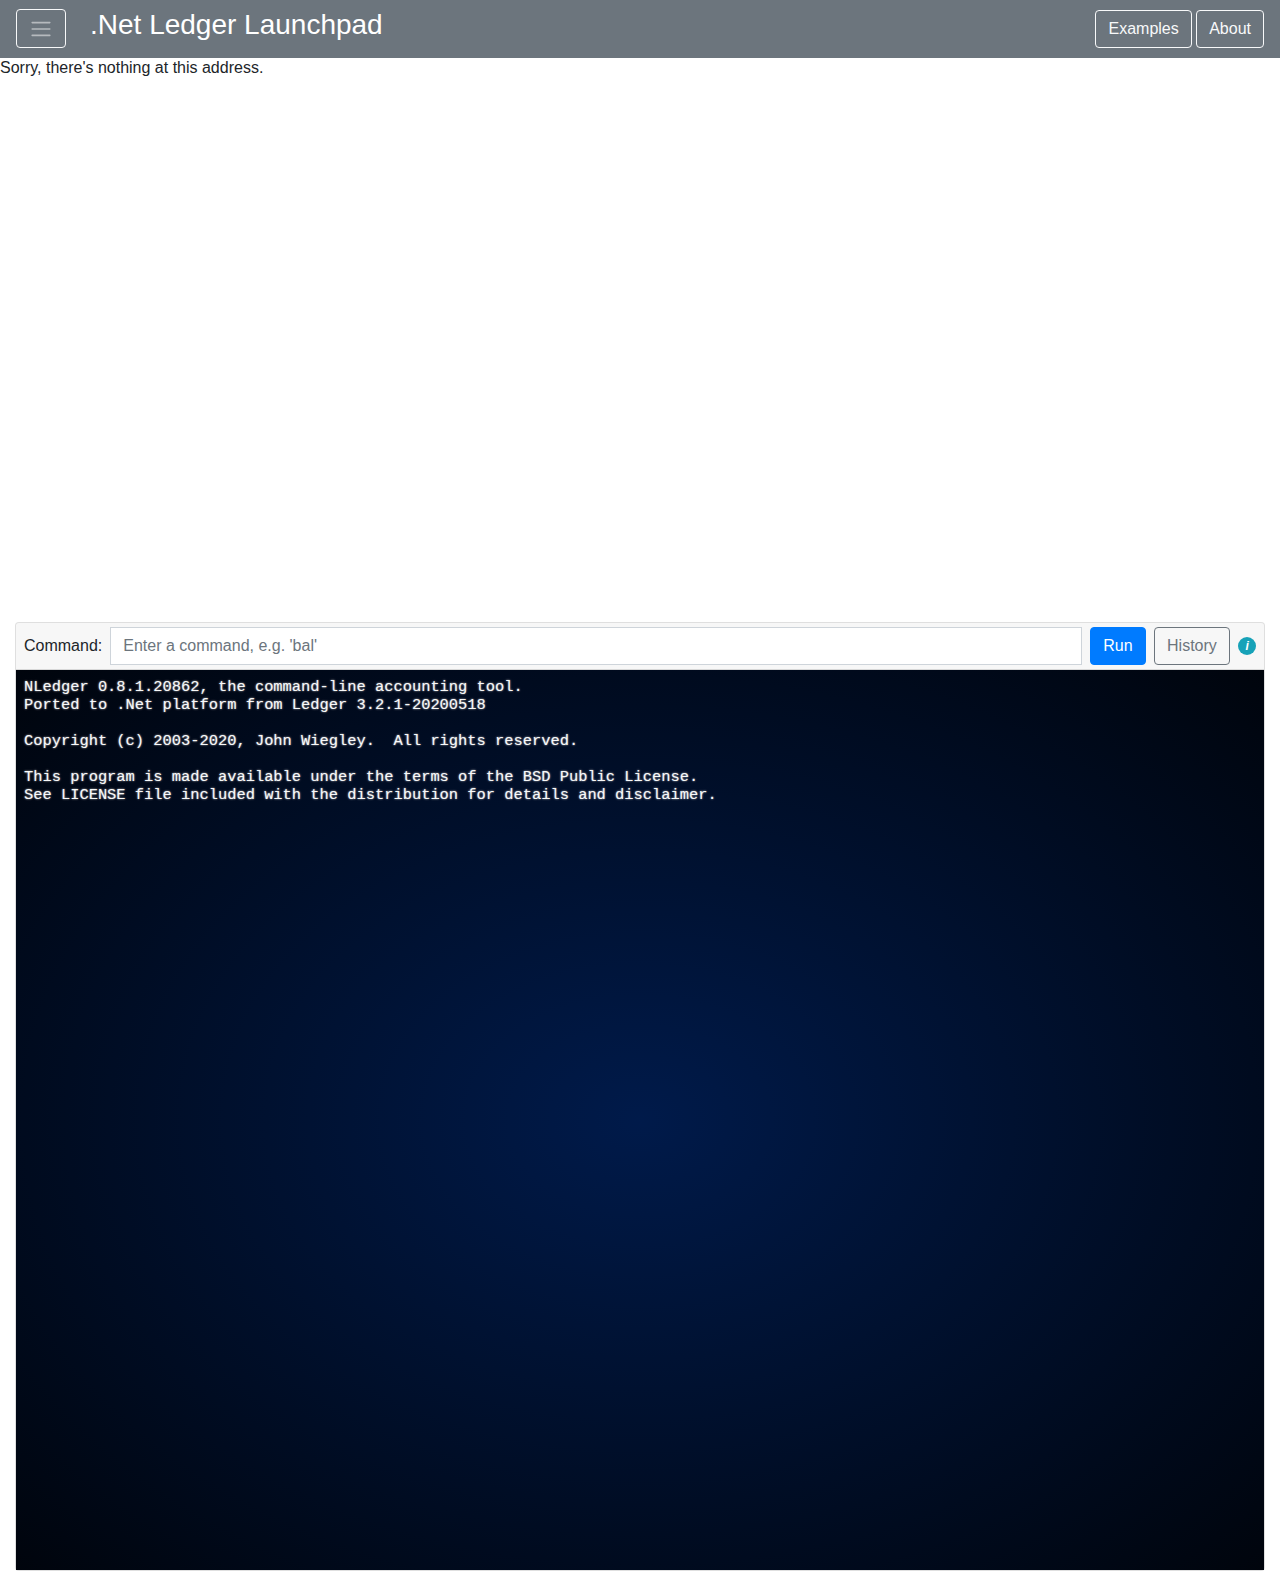
<file: src/NLedger.Launchpad/wwwroot/index.html>
﻿<!DOCTYPE html>
<html lang="en">

<head>
    <meta charset="utf-8" />
    <meta name="viewport" content="width=device-width, initial-scale=1.0, maximum-scale=1.0, user-scalable=no" />
    <title>.Net Ledger Launchpad</title>
    <meta name="author" content="Dmitry Merzlyakov">
    <meta name="description" content="Web application for .Net Ledger: Double-Entry Accounting System.">
    <meta name="keywords" content="ledger,plaintext accounting,cli,csharp,dotnet,blazor,webassembly,webapplication">
    <meta name="reply-to" content="dmitry.merzlyakov@gmail.com">
    <base href="/" />
    <link href="css/bootstrap/bootstrap.min.css" rel="stylesheet" />
    <link href="css/open-iconic/font/css/open-iconic-bootstrap.min.css" rel="stylesheet" />
    <script src="js/inputfile.js"></script>
    <link href="css/codemirror.css" rel="stylesheet" />
    <script src="js/codemirror.js"></script>
    <script src="js/lua.js"></script>
    <script>
        window.editor = null;
        window.initCodeMirror = () => {
            if (!editor) {
                editor = CodeMirror.fromTextArea(document.getElementById("textAreaDataSource"), {
                    lineNumbers: true
                });
            }
        };
        window.getCodeMirrorValue = () => {
            return editor.getValue();
        };
        window.setCodeMirrorValue = (text) => {
            editor.setValue(text);
        };
    </script>
    <script>
        function saveAsFile(filename, bytesBase64) {
            var link = document.createElement('a');
            link.download = filename;
            link.href = "data:application/octet-stream;base64," + bytesBase64;
            document.body.appendChild(link); // Needed for Firefox
            link.click();
            document.body.removeChild(link);
        }
    </script>
    <script>
        function reloadApp() {
            window.location.reload(false);
        }
    </script>
    <script>
        function setPCapture(el, p) {
            if (document.getElementById(el) !== null) {
                document.getElementById(el).setPointerCapture(p);
            }
        }
        function releasePCapture(el, p) {
            if (document.getElementById(el) !== null) {
                document.getElementById(el).releasePointerCapture(p);
            }
        }
    </script>
    <link href="css/app.css" rel="stylesheet" />
</head>

<body>
    <app>
        <header>
            <nav class="navbar navbar-expand-md navbar-dark fixed-top bg-secondary">
                <button class="btn btn-outline-light" type="button" style="width:50px;">
                    <span class="spinner-border spinner-border-sm"></span>
                </button>
                <h3 class="text-white pl-4">.Net Ledger Launchpad</h3>
            </nav>
        </header>
        <div class="card">
            <div class="card-body"><h6>NLedger <small>WebAssembly application is loading...</small></h6></div>
        </div>
    </app>

    <div id="blazor-error-ui">
        An unhandled error has occurred.
        <a href="" class="reload">Reload</a>
        <a class="dismiss">🗙</a>
    </div>
    <script src="_framework/blazor.webassembly.js"></script>
</body>

</html>
</file>
<file: src/NLedger.Launchpad/wwwroot/css/codemirror.css>
/* BASICS */

.CodeMirror {
  /* Set height, width, borders, and global font properties here */
  font-family: monospace;
  height: 300px;
  color: black;
  direction: ltr;
}

/* PADDING */

.CodeMirror-lines {
  padding: 4px 0; /* Vertical padding around content */
}
.CodeMirror pre.CodeMirror-line,
.CodeMirror pre.CodeMirror-line-like {
  padding: 0 4px; /* Horizontal padding of content */
}

.CodeMirror-scrollbar-filler, .CodeMirror-gutter-filler {
  background-color: white; /* The little square between H and V scrollbars */
}

/* GUTTER */

.CodeMirror-gutters {
  border-right: 1px solid #ddd;
  background-color: #f7f7f7;
  white-space: nowrap;
}
.CodeMirror-linenumbers {}
.CodeMirror-linenumber {
  padding: 0 3px 0 5px;
  min-width: 20px;
  text-align: right;
  color: #999;
  white-space: nowrap;
}

.CodeMirror-guttermarker { color: black; }
.CodeMirror-guttermarker-subtle { color: #999; }

/* CURSOR */

.CodeMirror-cursor {
  border-left: 1px solid black;
  border-right: none;
  width: 0;
}
/* Shown when moving in bi-directional text */
.CodeMirror div.CodeMirror-secondarycursor {
  border-left: 1px solid silver;
}
.cm-fat-cursor .CodeMirror-cursor {
  width: auto;
  border: 0 !important;
  background: #7e7;
}
.cm-fat-cursor div.CodeMirror-cursors {
  z-index: 1;
}
.cm-fat-cursor-mark {
  background-color: rgba(20, 255, 20, 0.5);
  -webkit-animation: blink 1.06s steps(1) infinite;
  -moz-animation: blink 1.06s steps(1) infinite;
  animation: blink 1.06s steps(1) infinite;
}
.cm-animate-fat-cursor {
  width: auto;
  border: 0;
  -webkit-animation: blink 1.06s steps(1) infinite;
  -moz-animation: blink 1.06s steps(1) infinite;
  animation: blink 1.06s steps(1) infinite;
  background-color: #7e7;
}
@-moz-keyframes blink {
  0% {}
  50% { background-color: transparent; }
  100% {}
}
@-webkit-keyframes blink {
  0% {}
  50% { background-color: transparent; }
  100% {}
}
@keyframes blink {
  0% {}
  50% { background-color: transparent; }
  100% {}
}

/* Can style cursor different in overwrite (non-insert) mode */
.CodeMirror-overwrite .CodeMirror-cursor {}

.cm-tab { display: inline-block; text-decoration: inherit; }

.CodeMirror-rulers {
  position: absolute;
  left: 0; right: 0; top: -50px; bottom: 0;
  overflow: hidden;
}
.CodeMirror-ruler {
  border-left: 1px solid #ccc;
  top: 0; bottom: 0;
  position: absolute;
}

/* DEFAULT THEME */

.cm-s-default .cm-header {color: blue;}
.cm-s-default .cm-quote {color: #090;}
.cm-negative {color: #d44;}
.cm-positive {color: #292;}
.cm-header, .cm-strong {font-weight: bold;}
.cm-em {font-style: italic;}
.cm-link {text-decoration: underline;}
.cm-strikethrough {text-decoration: line-through;}

.cm-s-default .cm-keyword {color: #708;}
.cm-s-default .cm-atom {color: #219;}
.cm-s-default .cm-number {color: #164;}
.cm-s-default .cm-def {color: #00f;}
.cm-s-default .cm-variable,
.cm-s-default .cm-punctuation,
.cm-s-default .cm-property,
.cm-s-default .cm-operator {}
.cm-s-default .cm-variable-2 {color: #05a;}
.cm-s-default .cm-variable-3, .cm-s-default .cm-type {color: #085;}
.cm-s-default .cm-comment {color: #a50;}
.cm-s-default .cm-string {color: #a11;}
.cm-s-default .cm-string-2 {color: #f50;}
.cm-s-default .cm-meta {color: #555;}
.cm-s-default .cm-qualifier {color: #555;}
.cm-s-default .cm-builtin {color: #30a;}
.cm-s-default .cm-bracket {color: #997;}
.cm-s-default .cm-tag {color: #170;}
.cm-s-default .cm-attribute {color: #00c;}
.cm-s-default .cm-hr {color: #999;}
.cm-s-default .cm-link {color: #00c;}

.cm-s-default .cm-error {color: #f00;}
.cm-invalidchar {color: #f00;}

.CodeMirror-composing { border-bottom: 2px solid; }

/* Default styles for common addons */

div.CodeMirror span.CodeMirror-matchingbracket {color: #0b0;}
div.CodeMirror span.CodeMirror-nonmatchingbracket {color: #a22;}
.CodeMirror-matchingtag { background: rgba(255, 150, 0, .3); }
.CodeMirror-activeline-background {background: #e8f2ff;}

/* STOP */

/* The rest of this file contains styles related to the mechanics of
   the editor. You probably shouldn't touch them. */

.CodeMirror {
  position: relative;
  overflow: hidden;
  background: white;
}

.CodeMirror-scroll {
  overflow: scroll !important; /* Things will break if this is overridden */
  /* 50px is the magic margin used to hide the element's real scrollbars */
  /* See overflow: hidden in .CodeMirror */
  margin-bottom: -50px; margin-right: -50px;
  padding-bottom: 50px;
  height: 100%;
  outline: none; /* Prevent dragging from highlighting the element */
  position: relative;
}
.CodeMirror-sizer {
  position: relative;
  border-right: 50px solid transparent;
}

/* The fake, visible scrollbars. Used to force redraw during scrolling
   before actual scrolling happens, thus preventing shaking and
   flickering artifacts. */
.CodeMirror-vscrollbar, .CodeMirror-hscrollbar, .CodeMirror-scrollbar-filler, .CodeMirror-gutter-filler {
  position: absolute;
  z-index: 6;
  display: none;
  outline: none;
}
.CodeMirror-vscrollbar {
  right: 0; top: 0;
  overflow-x: hidden;
  overflow-y: scroll;
}
.CodeMirror-hscrollbar {
  bottom: 0; left: 0;
  overflow-y: hidden;
  overflow-x: scroll;
}
.CodeMirror-scrollbar-filler {
  right: 0; bottom: 0;
}
.CodeMirror-gutter-filler {
  left: 0; bottom: 0;
}

.CodeMirror-gutters {
  position: absolute; left: 0; top: 0;
  min-height: 100%;
  z-index: 3;
}
.CodeMirror-gutter {
  white-space: normal;
  height: 100%;
  display: inline-block;
  vertical-align: top;
  margin-bottom: -50px;
}
.CodeMirror-gutter-wrapper {
  position: absolute;
  z-index: 4;
  background: none !important;
  border: none !important;
}
.CodeMirror-gutter-background {
  position: absolute;
  top: 0; bottom: 0;
  z-index: 4;
}
.CodeMirror-gutter-elt {
  position: absolute;
  cursor: default;
  z-index: 4;
}
.CodeMirror-gutter-wrapper ::selection { background-color: transparent }
.CodeMirror-gutter-wrapper ::-moz-selection { background-color: transparent }

.CodeMirror-lines {
  cursor: text;
  min-height: 1px; /* prevents collapsing before first draw */
}
.CodeMirror pre.CodeMirror-line,
.CodeMirror pre.CodeMirror-line-like {
  /* Reset some styles that the rest of the page might have set */
  -moz-border-radius: 0; -webkit-border-radius: 0; border-radius: 0;
  border-width: 0;
  background: transparent;
  font-family: inherit;
  font-size: inherit;
  margin: 0;
  white-space: pre;
  word-wrap: normal;
  line-height: inherit;
  color: inherit;
  z-index: 2;
  position: relative;
  overflow: visible;
  -webkit-tap-highlight-color: transparent;
  -webkit-font-variant-ligatures: contextual;
  font-variant-ligatures: contextual;
}
.CodeMirror-wrap pre.CodeMirror-line,
.CodeMirror-wrap pre.CodeMirror-line-like {
  word-wrap: break-word;
  white-space: pre-wrap;
  word-break: normal;
}

.CodeMirror-linebackground {
  position: absolute;
  left: 0; right: 0; top: 0; bottom: 0;
  z-index: 0;
}

.CodeMirror-linewidget {
  position: relative;
  z-index: 2;
  padding: 0.1px; /* Force widget margins to stay inside of the container */
}

.CodeMirror-widget {}

.CodeMirror-rtl pre { direction: rtl; }

.CodeMirror-code {
  outline: none;
}

/* Force content-box sizing for the elements where we expect it */
.CodeMirror-scroll,
.CodeMirror-sizer,
.CodeMirror-gutter,
.CodeMirror-gutters,
.CodeMirror-linenumber {
  -moz-box-sizing: content-box;
  box-sizing: content-box;
}

.CodeMirror-measure {
  position: absolute;
  width: 100%;
  height: 0;
  overflow: hidden;
  visibility: hidden;
}

.CodeMirror-cursor {
  position: absolute;
  pointer-events: none;
}
.CodeMirror-measure pre { position: static; }

div.CodeMirror-cursors {
  visibility: hidden;
  position: relative;
  z-index: 3;
}
div.CodeMirror-dragcursors {
  visibility: visible;
}

.CodeMirror-focused div.CodeMirror-cursors {
  visibility: visible;
}

.CodeMirror-selected { background: #d9d9d9; }
.CodeMirror-focused .CodeMirror-selected { background: #d7d4f0; }
.CodeMirror-crosshair { cursor: crosshair; }
.CodeMirror-line::selection, .CodeMirror-line > span::selection, .CodeMirror-line > span > span::selection { background: #d7d4f0; }
.CodeMirror-line::-moz-selection, .CodeMirror-line > span::-moz-selection, .CodeMirror-line > span > span::-moz-selection { background: #d7d4f0; }

.cm-searching {
  background-color: #ffa;
  background-color: rgba(255, 255, 0, .4);
}

/* Used to force a border model for a node */
.cm-force-border { padding-right: .1px; }

@media print {
  /* Hide the cursor when printing */
  .CodeMirror div.CodeMirror-cursors {
    visibility: hidden;
  }
}

/* See issue #2901 */
.cm-tab-wrap-hack:after { content: ''; }

/* Help users use markselection to safely style text background */
span.CodeMirror-selectedtext { background: none; }
</file>
<file: src/NLedger.Launchpad/wwwroot/css/app.css>
﻿@import url('open-iconic/font/css/open-iconic-bootstrap.min.css');

/*html, body {
    font-family: 'Helvetica Neue', Helvetica, Arial, sans-serif;
}*/

body {
    padding-top: 56px;
}

.CodeMirror {
    /* height: 100%; TODO */
    height: 485px;
}

.main {
    height: 550px;
}

span.oi {
    width: 24px;
}

a.nav-link {
    padding: 0px;
    color: #343a40;
}

.nav-item {
    border-top: 1px solid transparent;
    border-bottom: 1px solid transparent;
}

.nav-item:hover {
    background-color: rgba(0,0,0,.10);
    border-top: 1px solid lightgray;
    border-bottom: 1px solid lightgray;
}

.active {
    background-color: rgba(0,0,0,.10);
}

.nav-actions {
    opacity: 0.2;
}

.nav-actions:hover {
    opacity: 1;
}

.nav-action {
    color: #343a40;
    align-content: center;
    width: 16px;
}

.nav-action:hover {
    color: #343a40;
}


.modal {
    overflow-y: auto;
}

.cursor-pointer {
    cursor: pointer;
}

.auto-scroll-y-350 {
    max-height: 350px;
    overflow-y: auto;
}

td.checkbox, th.checkbox {
    width: 40px;
}

.nav-item-text {
    overflow: hidden;
    white-space: nowrap;
    margin-right: 55px;
}

.nav-item-text-folder {
    margin-right: 105px;
}

.nav-item-text-link {
    overflow: hidden;
    text-overflow:ellipsis;
}

.nav-item-actions {
    position:absolute;
    top: 0;
    right: -6px;
    padding-left: 10px;
}

.v-splitter {
    width: 4px;
    background-color: #e5e5e5;
    cursor: col-resize;
    z-index: 10;
}

.v-splitter:hover {
    background-color: #d8d8d8;
}

.v-splitter-dragging {
    background-color: #909090 !important;
}


/* Based on https://css-tricks.com/old-timey-terminal-styling/ */

.terminal {
    background-color: black;
    background-image: radial-gradient( rgb(0 35 99 / 75%), black 120% );
    min-height: 100vh;
    color: white;
    font: 1.1rem Inconsolata, monospace;
    text-shadow: 0 0 2px #C8C8C8;
}

span.fg0 {
    color: black;
    text-shadow: 0 0 2px black;
}
span.fg1 {
    color: #007bff;
    text-shadow: 0 0 2px #007bff;
}
span.fg2 {
    color: darkgreen;
    text-shadow: 0 0 2px darkgreen;
}
span.fg3 {
    color: darkcyan;
    text-shadow: 0 0 2px darkcyan;
}
span.fg4 {
    color: #dc3545;
    text-shadow: 0 0 2px #dc3545;
}
span.fg5 {
    color: darkmagenta;
    text-shadow: 0 0 2px darkmagenta;
}
span.fg6 {
    color: darkorange;
    text-shadow: 0 0 2px darkorange;
}
span.fg7 {
    color: gray;
    text-shadow: 0 0 2px gray;
}
span.fg8 {
    color: darkgray;
    text-shadow: 0 0 2px darkgray;
}
span.fg9 {
    color: blue;
    text-shadow: 0 0 2px blue;
}
span.fg10 {
    color: green;
    text-shadow: 0 0 2px green;
}
span.fg11 {
    color: cyan;
    text-shadow: 0 0 2px cyan;
}
span.fg12 {
    color: red;
    text-shadow: 0 0 2px red;
}
span.fg13 {
    color: magenta;
    text-shadow: 0 0 2px magenta;
}
span.fg14 {
    color: yellow;
    text-shadow: 0 0 2px yellow;
}
span.fg15 {
    color: white;
    text-shadow: 0 0 2px white;
}

span.bg0 { background-color: black; }
span.bg1 { background-color: darkblue; }
span.bg2 { background-color: darkgreen; }
span.bg3 { background-color: darkcyan; }
span.bg4 { background-color: darkred; }
span.bg5 { background-color: darkmagenta; }
span.bg6 { background-color: darkorange; }
span.bg7 { background-color: gray; }
span.bg8 { background-color: darkgray; }
span.bg9 { background-color: blue; }
span.bg10 { background-color: green; }
span.bg11 { background-color: cyan; }
span.bg12 { background-color: red; }
span.bg13 { background-color: magenta; }
span.bg14 { background-color: yellow; }
span.bg15 { background-color: white; }

/*
a, .btn-link {
    color: #0366d6;
}

.btn-primary {
    color: #fff;
    background-color: #1b6ec2;
    border-color: #1861ac;
}

app {
    position: relative;
    display: flex;
    flex-direction: column;
}

.top-row {
    height: 3.5rem;
    display: flex;
    align-items: center;
}

.main {
    flex: 1;
}

    .main .top-row {
        background-color: #f7f7f7;
        border-bottom: 1px solid #d6d5d5;
        justify-content: flex-end;
    }

        .main .top-row > a, .main .top-row .btn-link {
            white-space: nowrap;
            margin-left: 1.5rem;
        }

.main .top-row a:first-child {
    overflow: hidden;
    text-overflow: ellipsis;
}

.sidebar {
    background-image: linear-gradient(180deg, rgb(5, 39, 103) 0%, #3a0647 70%);
}

    .sidebar .top-row {
        background-color: rgba(0,0,0,0.4);
    }

    .sidebar .navbar-brand {
        font-size: 1.1rem;
    }

    .sidebar .oi {
        width: 2rem;
        font-size: 1.1rem;
        vertical-align: text-top;
        top: -2px;
    }

    .sidebar .nav-item {
        font-size: 0.9rem;
        padding-bottom: 0.5rem;
    }

        .sidebar .nav-item:first-of-type {
            padding-top: 1rem;
        }

        .sidebar .nav-item:last-of-type {
            padding-bottom: 1rem;
        }

        .sidebar .nav-item a {
            color: #d7d7d7;
            border-radius: 4px;
            height: 3rem;
            display: flex;
            align-items: center;
            line-height: 3rem;
        }

            .sidebar .nav-item a.active {
                background-color: rgba(255,255,255,0.25);
                color: white;
            }

            .sidebar .nav-item a:hover {
                background-color: rgba(255,255,255,0.1);
                color: white;
            }

.content {
    padding-top: 1.1rem;
}

.navbar-toggler {
    background-color: rgba(255, 255, 255, 0.1);
}

.valid.modified:not([type=checkbox]) {
    outline: 1px solid #26b050;
}

.invalid {
    outline: 1px solid red;
}

.validation-message {
    color: red;
}

*/

#blazor-error-ui {
    background: lightyellow;
    bottom: 0;
    box-shadow: 0 -1px 2px rgba(0, 0, 0, 0.2);
    display: none;
    left: 0;
    padding: 0.6rem 1.25rem 0.7rem 1.25rem;
    position: fixed;
    width: 100%;
    z-index: 1000;
}

#blazor-error-ui .dismiss {
    cursor: pointer;
    position: absolute;
    right: 0.75rem;
    top: 0.5rem;
}

/*

@media (max-width: 767.98px) {
    .main .top-row:not(.auth) {
        display: none;
    }

    .main .top-row.auth {
        justify-content: space-between;
    }

    .main .top-row a, .main .top-row .btn-link {
        margin-left: 0;
    }
}

@media (min-width: 768px) {
    app {
        flex-direction: row;
    }

    .sidebar {
        width: 250px;
        height: 100vh;
        position: sticky;
        top: 0;
    }

    .main .top-row {
        position: sticky;
        top: 0;
    }

    .main > div {
        padding-left: 2rem !important;
        padding-right: 1.5rem !important;
    }

    .navbar-toggler {
        display: none;
    }

    .sidebar .collapse {
        /* Never collapse the sidebar for wide screens */
/*        display: block;
    }
    
} */
</file>
